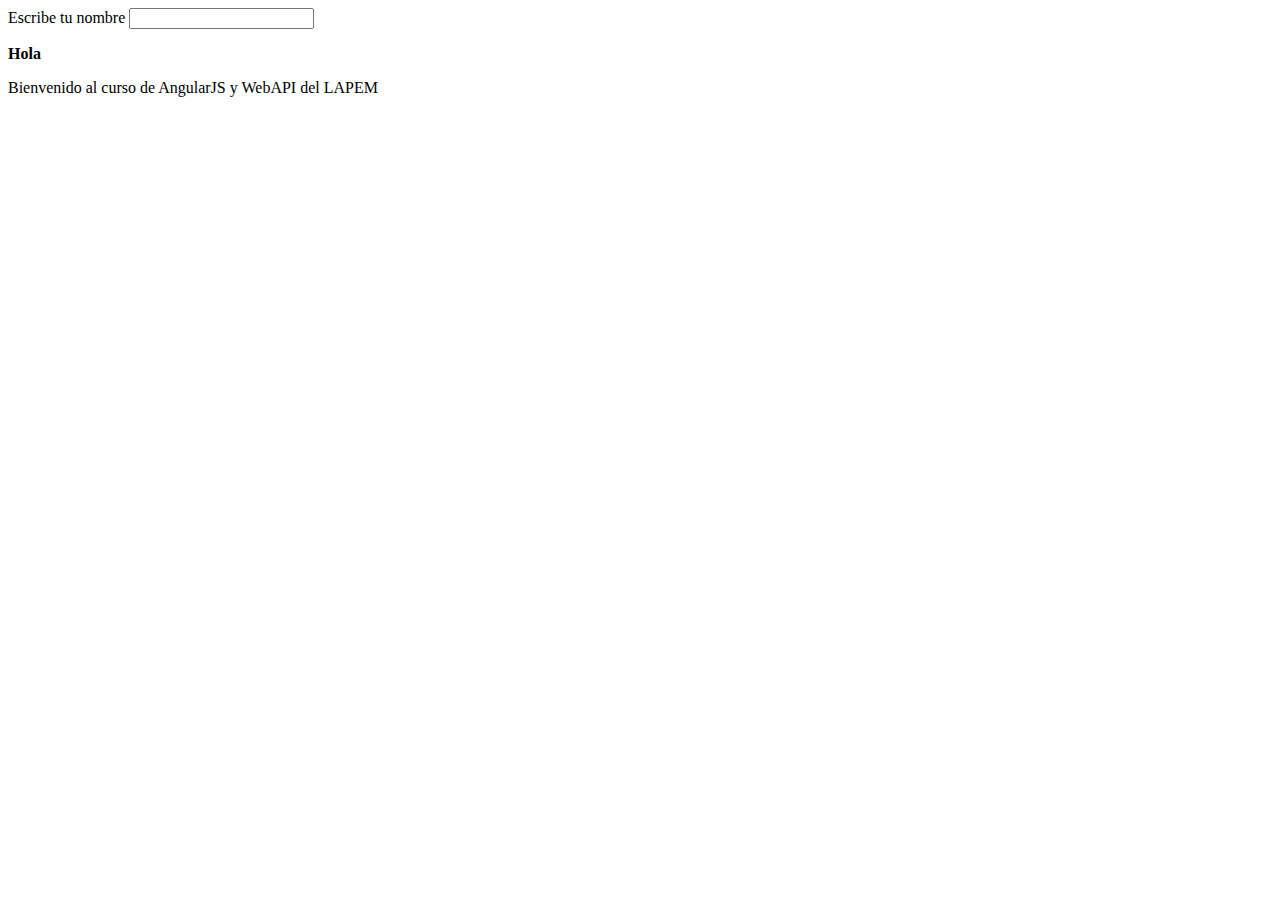
<file: src/portal/app/index.html>
<!DOCTYPE html>
<html lang="en" ng-app > 
<head>
  <meta charset="utf-8">
  <meta http-equiv="X-UA-Compatible" content="IE=edge">
  <title>Hello World with AngularJS</title>
  <meta name="description" content="">
  <meta name="viewport" content="width=device-width, initial-scale=1">
  <link rel="stylesheet" href="css/app.css"/>
</head>
<body>

  <!--[if lt IE 7]>
      <p class="browsehappy">You are using an <strong>outdated</strong> browser. Please <a href="http://browsehappy.com/">upgrade your browser</a> to improve your experience.</p>
  <![endif]-->


  <span>Escribe tu nombre</span>
  <input type="text">

  <p><strong>Hola <span></span> </strong> </p>
  <p>Bienvenido al curso de {{ 'AngularJS ' + 'y WebAPI del LAPEM' }}</p>

  <script src="js/angular.js"></script>
  
</body>
</html>
</file>
<file: src/portal/app/css/app.css>
.css-form input.ng-invalid.ng-dirty {
  border-color: #843534;
  box-shadow: 0px 1px 1px rgba(0, 0, 0, 0.075) inset, 0px 0px 6px #CE8483;
}

.css-form input.ng-valid.ng-dirty {
  border-color: #2B542C;
  box-shadow: 0px 1px 1px rgba(0, 0, 0, 0.075) inset, 0px 0px 6px #67B168;
}
</file>
